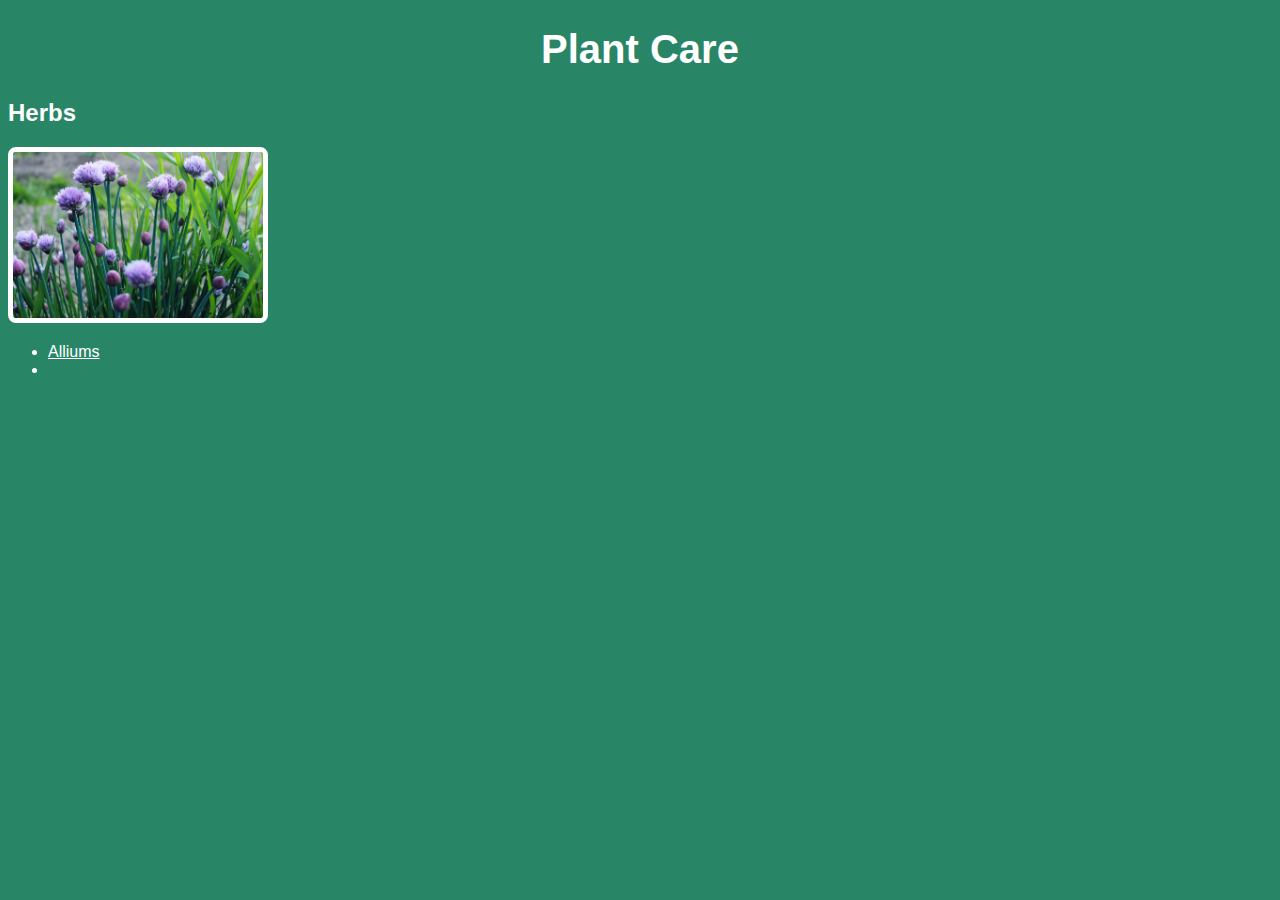
<file: index.html>
<!DOCTYPE html>
<html lang="en">
    <head>
        <meta charset="UTF-8">
        <title>Plant Care</title>
        <link rel="stylesheet" href="style.css">
        
    </head>

    <body class="background">
        <h1 class="heading">Plant Care</h1>
        <h2>Herbs</h2>
        <p>
            <img class="herb-image" src="img/onion-chives.jpg" alt="Onion chives in bloom; pretty purple flowers." width="250">
            <ul>
                <li><a href="allium.html">Alliums</a><li>
            </ul>
        </p>
    </body>
</html>
</file>
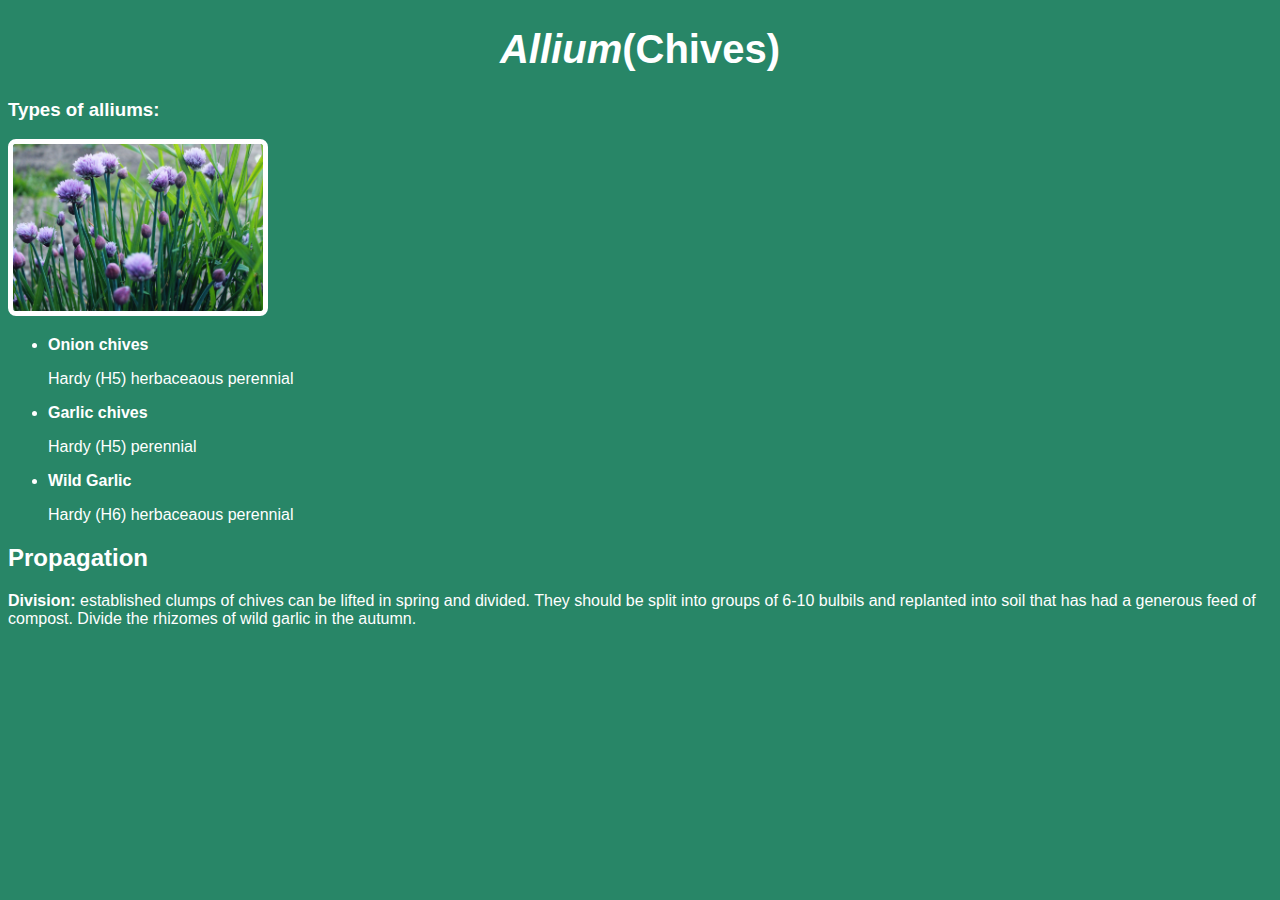
<file: allium.html>
<!DOCTYPE html>
<html lang="en">
    <head>
        <meta charset="UTF-8">
        <title>Plant Care</title>
        <link rel="stylesheet" href="style.css">
    </head>

    <body class="background">
        <h1 class="heading"><i>Allium</i>(Chives)</h1>
        <h3>Types of alliums:</h3>
        <p>
            <img src="img/onion-chives.jpg" alt="Onion chives in bloom; pretty purple flowers." width="250">
            <ul>
                <li><strong>Onion chives</strong></li>
                <p>Hardy (H5) herbaceaous perennial</p>
                <li><strong>Garlic chives</strong></li>
                <p>Hardy (H5) perennial</p>
                <li><strong>Wild Garlic</strong></li>
                <p>Hardy (H6) herbaceaous perennial</p>
            </ul>
            <h2>Propagation</h2>
            <p>
                <strong>Division:</strong> established clumps of chives can be lifted in spring and divided. 
                They should be split into groups of 6-10 bulbils and replanted into soil that has had a generous feed of compost. 
                Divide the rhizomes of wild garlic in the autumn.  
            </p>
        </p>
    </body>
</html>
</file>
<file: style.css>
* {
    font-family: Verdana, Geneva, Tahoma, sans-serif;
    color: white;
}

.background {
    background-color: rgb(40, 134, 103);
}

.heading {
    text-align: center;
    font-size: 40px;
}

img {
    border: 5px solid white;
    border-radius: 8px;
}
</file>
